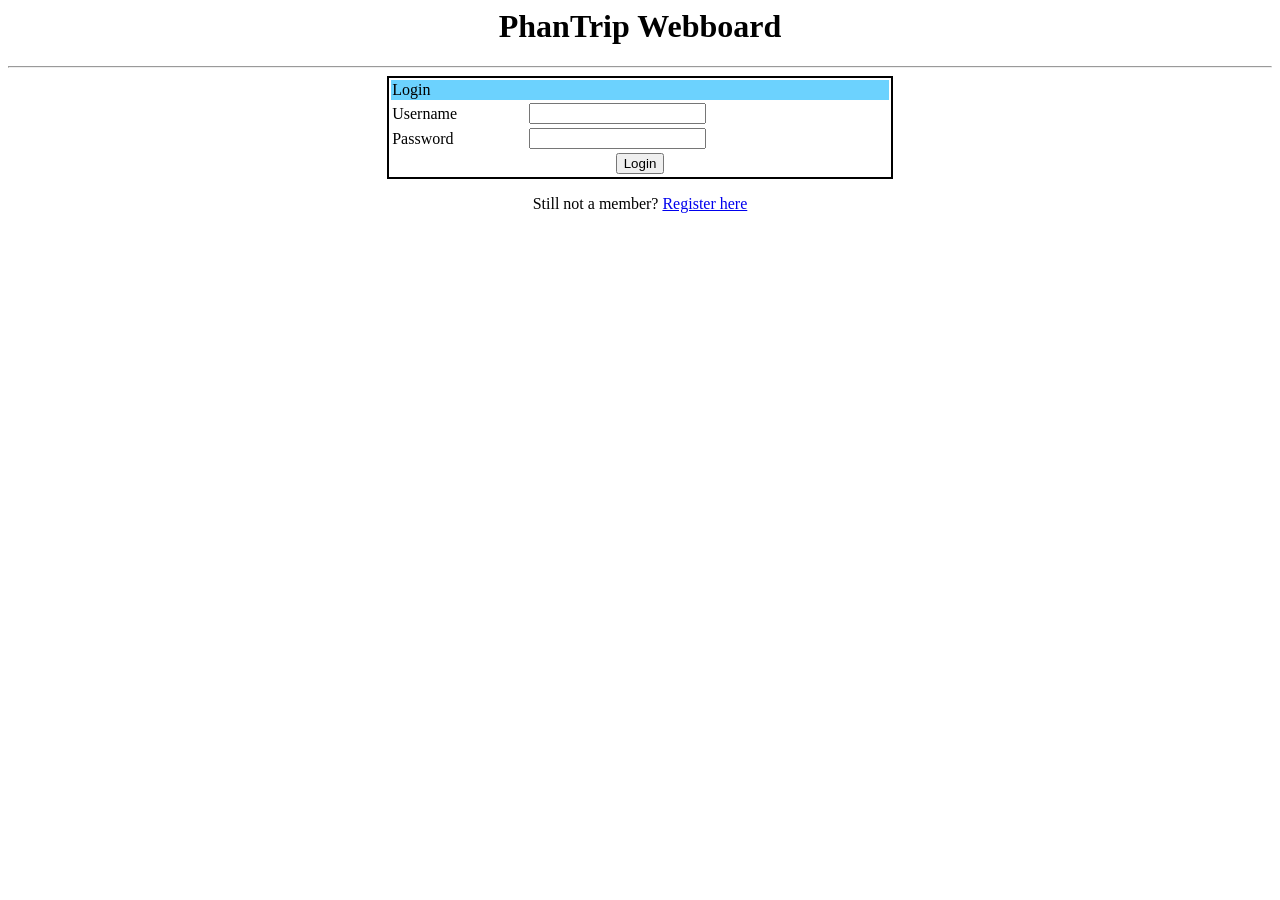
<file: loginPage.html>
<html lang="en">
<head>
    <meta charset="UTF-8">
    <meta http-equiv="X-UA-Compatible" content="IE=edge">
    <meta name="viewport" content="width=device-width, initial-scale=1.0">
    <title>PhanTrip login</title>

    
    <style type = "text/css">
        table {
            border:2px solid black;
            width: 40%;
        }
    </style>

</head>
<body>
    <h1><b><center>PhanTrip Webboard</center></b></h1>
    <hr>

<form action = "verify.php" method="post">
    <table align = "Center">
        <tr ><td style = "background-color:#6CD2FE;" colspan = "2">Login</td></tr>
        <tr><td>Username </td><td><input type = "text" name="loginMain" ></td></tr>
        <tr><td>Password </td><td><input type = "password" name="passwordMain" ></td></tr>
        <form action = "registerPage.html" method = "post">
            <td align = "center" colspan = "2"><input type = "submit" value="Login"></td>
        </form>
    </table>
</style>
</form>

<p align = "Center">Still not a member? <a href = "registerPage.html">Register here</a></p>
</body>
</html>
</file>
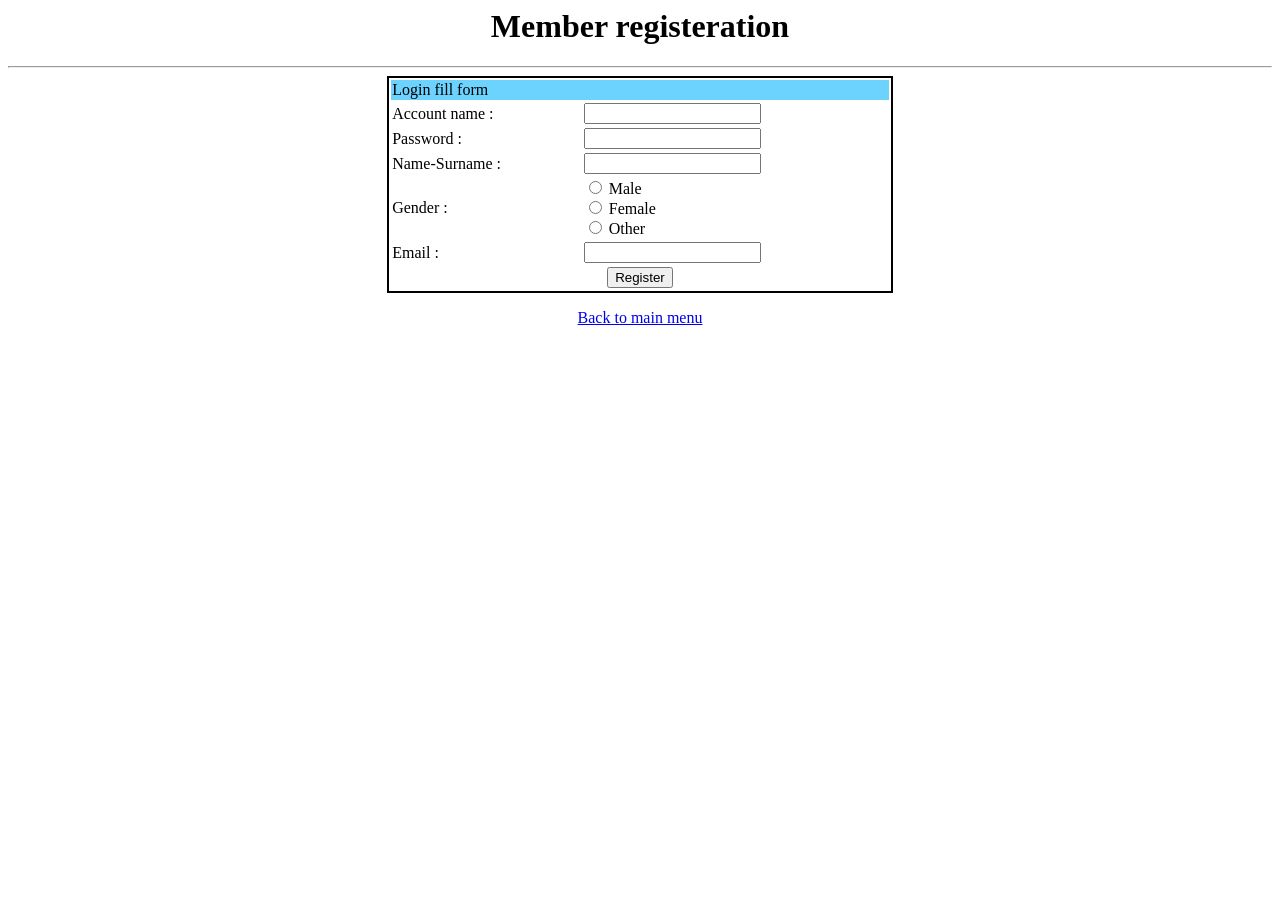
<file: registerPage.html>
<html lang="en">
<head>
    <meta charset="UTF-8">
    <meta http-equiv="X-UA-Compatible" content="IE=edge">
    <meta name="viewport" content="width=device-width, initial-scale=1.0">
    <title>PhanTrip register</title>

    <style type = "text/css">
        table {
            border:2px solid black;
            width: 40%;
        }
    </style>
</head>
<body>
    <h1><b><center>Member registeration</center></b></h1>
    <hr>

    <table align = "Center">
        <tr ><td style = "background-color:#6CD2FE;" colspan = "2">Login fill form</td></tr>
        <tr><td>Account name : </td><td><input type = "text" name="logging" ></td></tr>
        <tr><td>Password : </td><td><input type = "text" name="password" ></td></tr>
        <tr><td>Name-Surname : </td><td><input type = "text" name="nameSurname" ></td></tr>
        <tr><td>Gender : </td>
        	<td>
            <input type = "radio" name="gender" value ="m"> Male <br>
        	<input type = "radio" name="gender" value ="m"> Female <br>
        	<input type = "radio" name="gender" value ="m"> Other <br></td>
        </tr>
        <tr><td>Email : </td><td><input type = "text" name="email" ></td></tr>
	<form action = "registerPage.html" method = "post">
        <td align = "center" colspan = "2"><input type = "submit" value="Register"></td>
    </form>
    </table>
</style>

<p align = "Center"><a href = "WebUpgradeMain.php">Back to main menu</a></p>
</body>
</html>
</file>
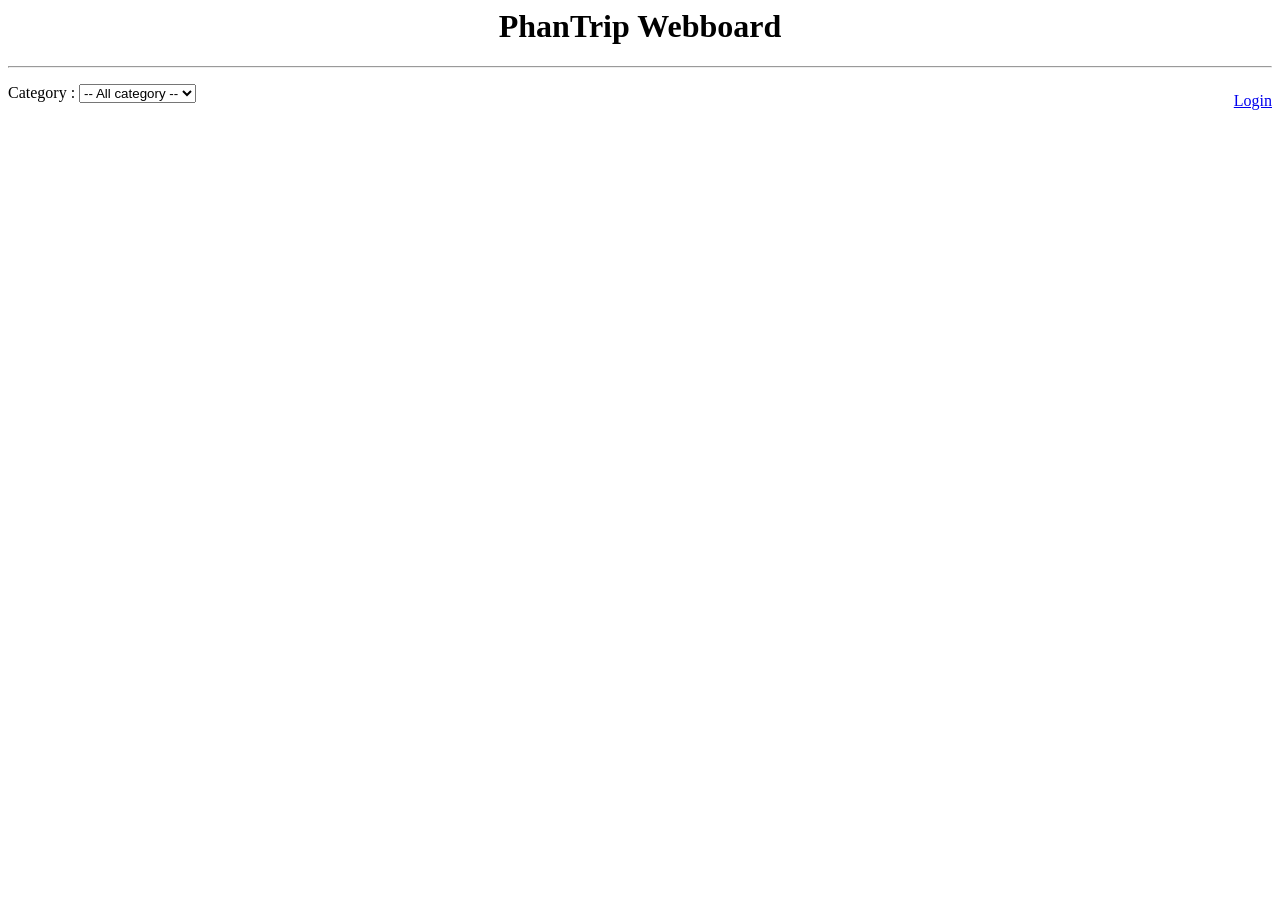
<file: WebUpgradeMain.html>
<html lang="en">
<head>
    <meta charset="UTF-8">
    <meta http-equiv="X-UA-Compatible" content="IE=edge">
    <meta name="viewport" content="width=device-width, initial-scale=1.0">
    <title>PhanTripDotCom</title>

</head>

<body>
    <h1><b><center>PhanTrip Webboard</center></b></h1>
    <hr>
    <p style = " float:right "><a href = "loginPage.html"> Login </a></p>
    <p>
    Category : 
            <select name = "category">
            <option value = "AllCategory"> -- All category -- </option>
            <option value = "General"> General </option>
            <option value = "StudyRelated"> Study related </option> 
        </select>
    </p>


	<form action = "post.php" method = "GET">
        <ul>
        </ul>
        <?php
        for($i = 0; $i <= 10; $i++) {
            echo "Cuck";
        }
        ?>
    </ul>
	</form>

</body>
</html>
</file>
